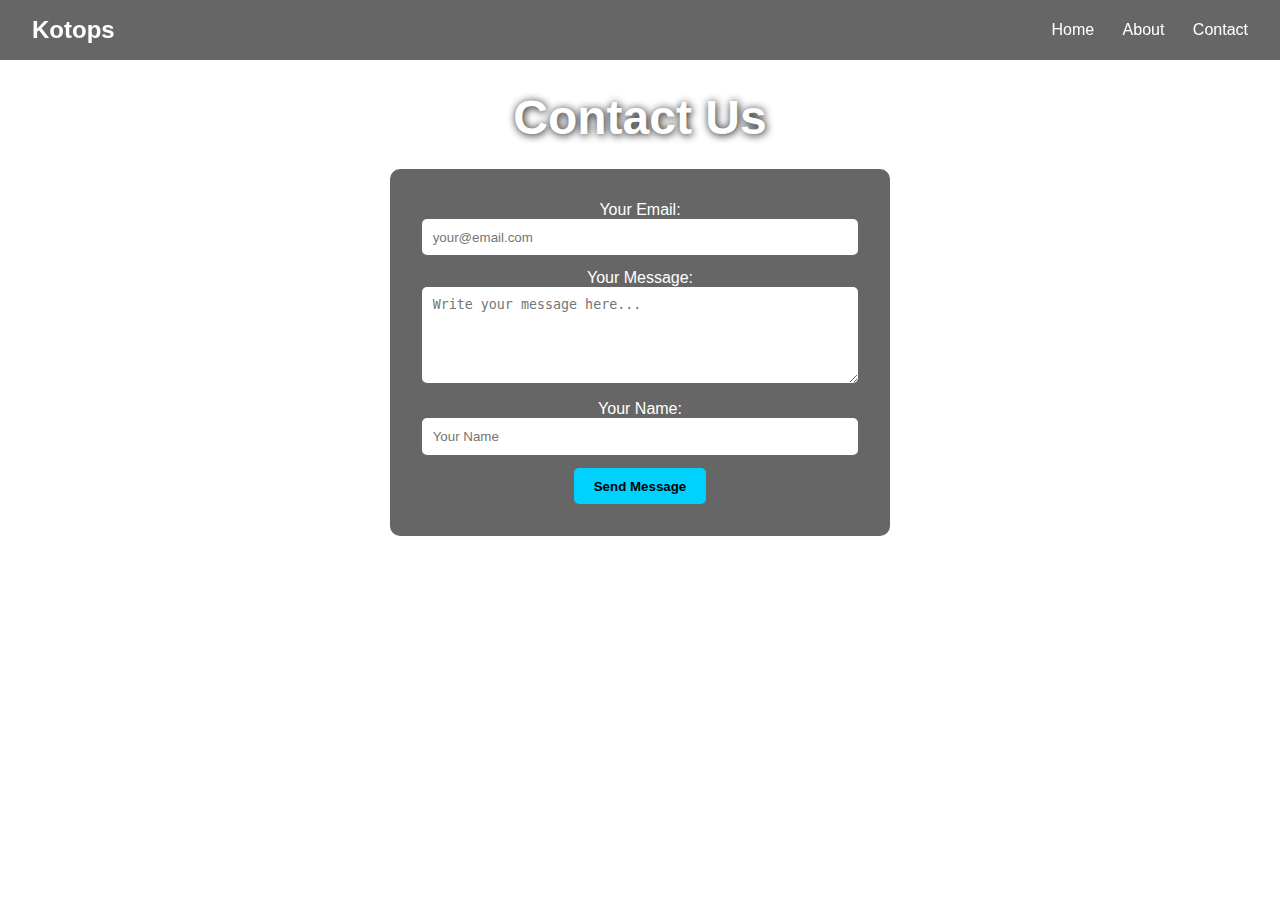
<file: contact.html>
<!DOCTYPE html>
<html lang="en">
<head>
  <meta charset="UTF-8" />
  <meta name="viewport" content="width=device-width, initial-scale=1.0"/>
  <title>Contact Kotops</title>
  <link rel="stylesheet" href="style.css" />
</head>
<body>

  <!-- Navigation bar -->
  <nav class="navbar">
    <div class="logo">Kotops</div>
    <div class="links">
      <a href="index.html">Home</a>
      <a href="about.html">About</a>
      <a href="contact.html">Contact</a>
    </div>
  </nav>

  <!-- Contact Form Section -->
  <div class="content">
    <h1>Contact Us</h1>

    <!-- Formspree Contact Form -->
    <form class="contact-form" action="https://formspree.io/f/mldllqok" method="POST">
      <label>
        Your Email: 
        <input type="email" name="email" placeholder="your@email.com" required />
      </label>

      <label>
        Your Message:
        <textarea name="message" placeholder="Write your message here..." rows="5" required></textarea>
      </label>

      <!-- Optional: Add more fields -->
      <label>
        Your Name:
        <input type="text" name="name" placeholder="Your Name" />
      </label>

      <!-- Optional: Redirect after form is submitted -->
      <input type="hidden" name="_redirect" value="thank-you.html" />

      <button type="submit">Send Message</button>
    </form>
  </div>

</body>
</html>
</file>
<file: style.css>
* {
  margin: 0;
  padding: 0;
  box-sizing: border-box;
}
body, html {
  height: 100%;
  font-family: 'Segoe UI', sans-serif;
  color: white;
  overflow: hidden;
  position: relative;
}
.slideshow {
  position: fixed;
  width: 100%;
  height: 100%;
  z-index: -1;
  top: 0;
  left: 0;
  animation: slideShow 30s infinite;
  background-size: cover;
  background-position: center;
}
@keyframes slideShow {
  0%    { background-image: url('images/IMG_1412.JPG'); }
  33%   { background-image: url('images/IMG_2099.JPG'); }
  66%   { background-image: url('images/IMG_3079.JPG'); }
  100%  { background-image: url('images/IMG_3085.JPG'); }
}
.navbar {
  position: fixed;
  top: 0;
  width: 100%;
  padding: 1em 2em;
  background-color: rgba(0, 0, 0, 0.6);
  display: flex;
  justify-content: space-between;
  align-items: center;
  z-index: 10;
}
.navbar .logo {
  font-size: 1.5em;
  font-weight: bold;
}
.navbar .links a {
  margin-left: 1.5em;
  color: white;
  text-decoration: none;
  font-weight: 500;
  transition: color 0.3s;
}
.navbar .links a:hover {
  color: #00d1ff;
}
.content {
  padding: 10vh 5vw;
  text-align: center;
  position: relative;
  z-index: 5;
}
.content h1 {
  font-size: 3em;
  margin-bottom: 0.5em;
  text-shadow: 1px 1px 8px black;
}
.content p {
  font-size: 1.2em;
  max-width: 700px;
  margin: auto;
  text-shadow: 1px 1px 5px black;
}
.contact-form {
  background-color: rgba(0, 0, 0, 0.6);
  padding: 2em;
  border-radius: 10px;
  max-width: 500px;
  margin: auto;
}
.contact-form input,
.contact-form textarea {
  width: 100%;
  padding: 0.8em;
  margin-bottom: 1em;
  border: none;
  border-radius: 5px;
}
.contact-form button {
  padding: 0.8em 1.5em;
  background-color: #00d1ff;
  color: black;
  border: none;
  font-weight: bold;
  border-radius: 5px;
  cursor: pointer;
  transition: background-color 0.3s;
}
.contact-form button:hover {
  background-color: #00aacc;
}
</file>
